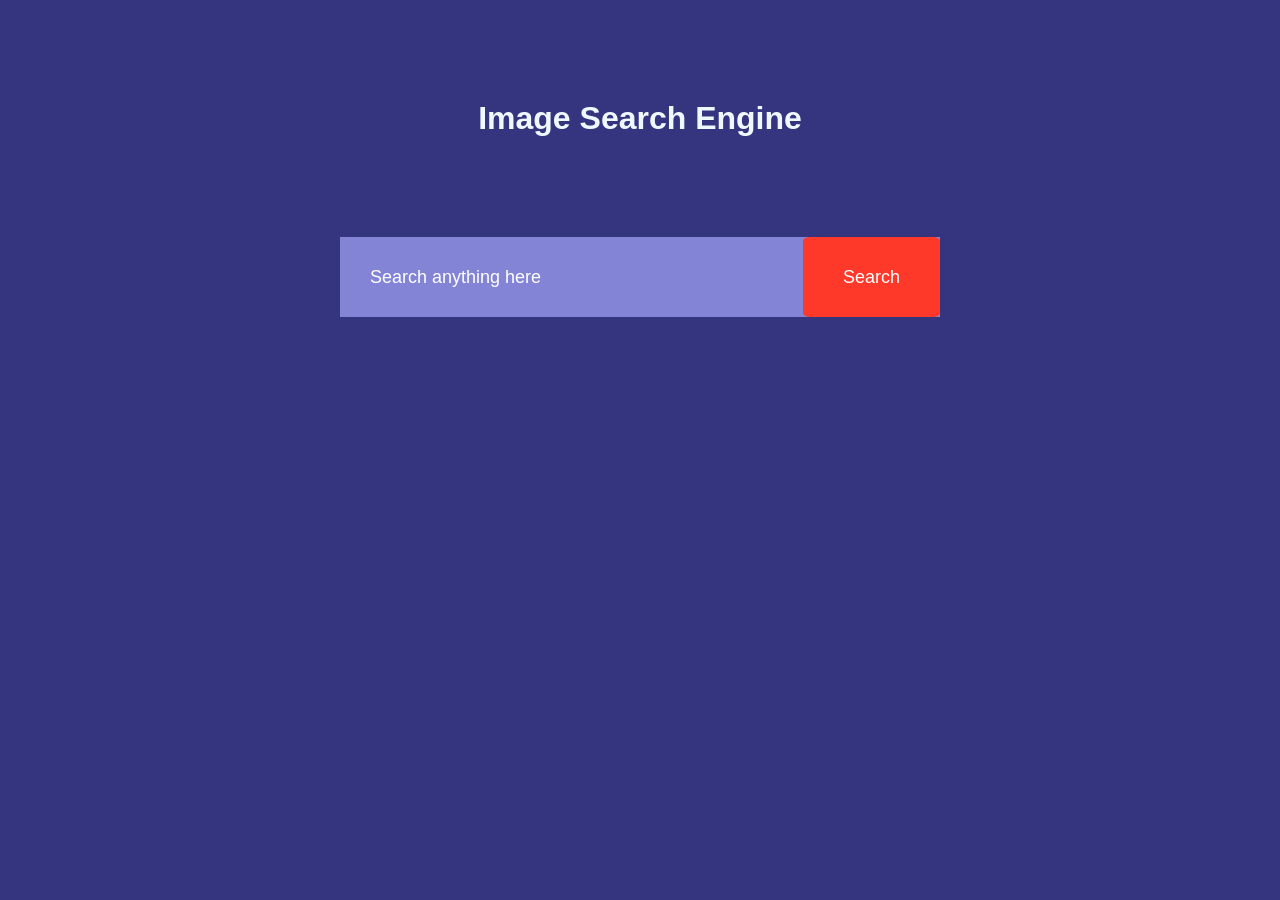
<file: Image Search Engine/index.html>
<!DOCTYPE html>
<html lang="en">

<head>
    <meta charset="UTF-8">
    <meta name="viewport" content="width=device-width, initial-scale=1.0">
    <title>Image Search Engine</title>
    <link rel="stylesheet" href="style.css">
</head>

<body>
    <h1>Image Search Engine</h1>
    <form id="search-form">
        <input type="text" id="search-box" placeholder="Search anything here">
        <button>Search</button>
    </form>

    <div id="search-result"></div>
    <button id="show-more-btn">Show more</button>
    <script src="app.js"></script>
</body>

</html>
</file>
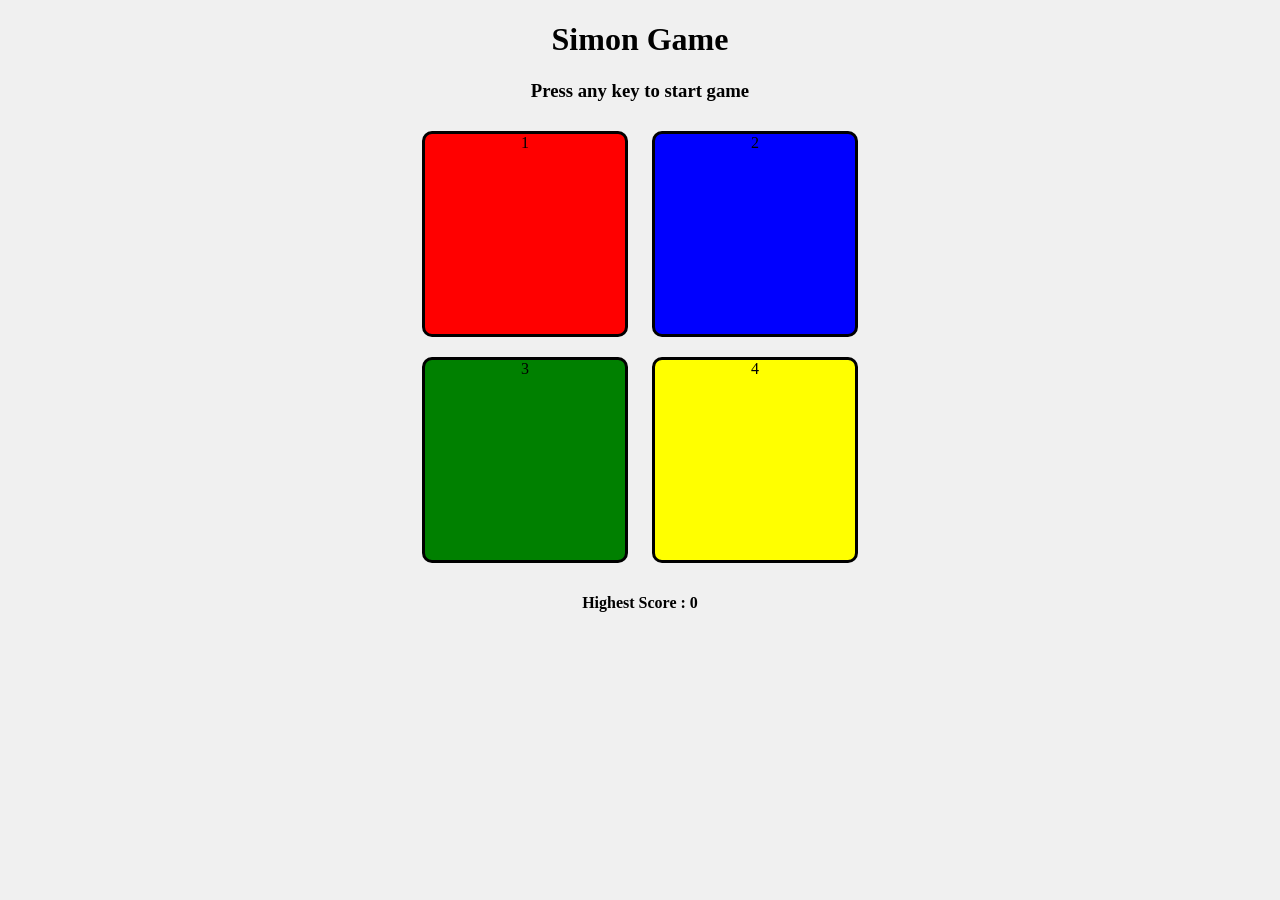
<file: Simon Game/index.html>
<!DOCTYPE html>
<html lang="en">

<head>
    <meta charset="UTF-8">
    <meta name="viewport" content="width=device-width, initial-scale=1.0">
    <title>Simon Game</title>
    <link rel="stylesheet" href="style.css">
</head>

<body>
    <h1>Simon Game</h1>
    <h3>Press any key to start game</h3>
    <div class="box-container">
        <div class="line one">
            <div class="btn red-box red" type="button" id="red">1</div>
            <div class="btn blue-box blue" type="button" id="blue">2</div>
        </div>
        <div class="line two">
            <div class="btn green-box green" type="button" id="green">3</div>
            <div class="btn yellow-box yellow" type="button" id="yellow">4</div>
        </div>

    </div>

    <h4>Highest Score : 0</h4>
    <script src="app.js"></script>
</body>

</html>
</file>
<file: Image Search Engine/style.css>
*{
    margin : 0;
    padding: 0;
    font-family: 'poppins',sans-serif;
    box-sizing: border-box;
}
h1{
    text-align: center;
    margin: 100px;
    color: aliceblue;
}

body{
    background-color: rgb(53, 53, 127);
}

form{
    margin: auto;
    background-color: aliceblue;
    height: 80px;
    width: 600px;
    display: flex;
    align-items: center;
    background-color: rgb(132, 132, 214);
}

form input{
    flex: 1;
    height: 100%;
    padding: 0 30px;
    background: transparent;
    border: 0;
    outline: 0;
    font-size: 18px;
    color: white;
}

form button{
    padding: 0 40px;
    height: 100%;
    background:#ff3929;
    color: white;
    font-size: 18px;
    border-radius: 5%;
    outline: 0;
    border: 0;
}

::placeholder{
    color: white;
    font-size: 18px;
}

#show-more-btn{
    background-color: #ff3929;
    color: white;
    border:0;
    outline:0;
    padding :10px 20px;
    border-radius: 4px;
    margin: 10px auto 100px;
    cursor:pointer;
    display: none;
}

#search-result{
    width:80%;
    margin:100px auto 50px;
    display: grid;
    grid-template-columns: 1fr 1fr 1fr;
    grid-gap:40px;
}

#search-result img{
    width: 100%;
    height: 230px;
    object-fit:cover;
    border-radius: 5px;
}
</file>
<file: Simon Game/style.css>
body{
    text-align: center;
    font-family: 'Times New Roman', Times, serif;
    background-color: #f0f0f0;
}

.red-box{
    background-color: red;  
}
.green-box{
    background-color: green;
    
}

.blue-box{
    background-color: blue;
    
}

.yellow-box{
    background-color: yellow;
}

.btn{
    width: 200px;
    height: 200px;
    display: inline-block;
    margin: 10px;
    border-radius: 10px;
    cursor: pointer;
    border: 3px solid #000;
}

.gameflash{
    background-color: white;
}

.userflash{
    background-color: black;
}
</file>
